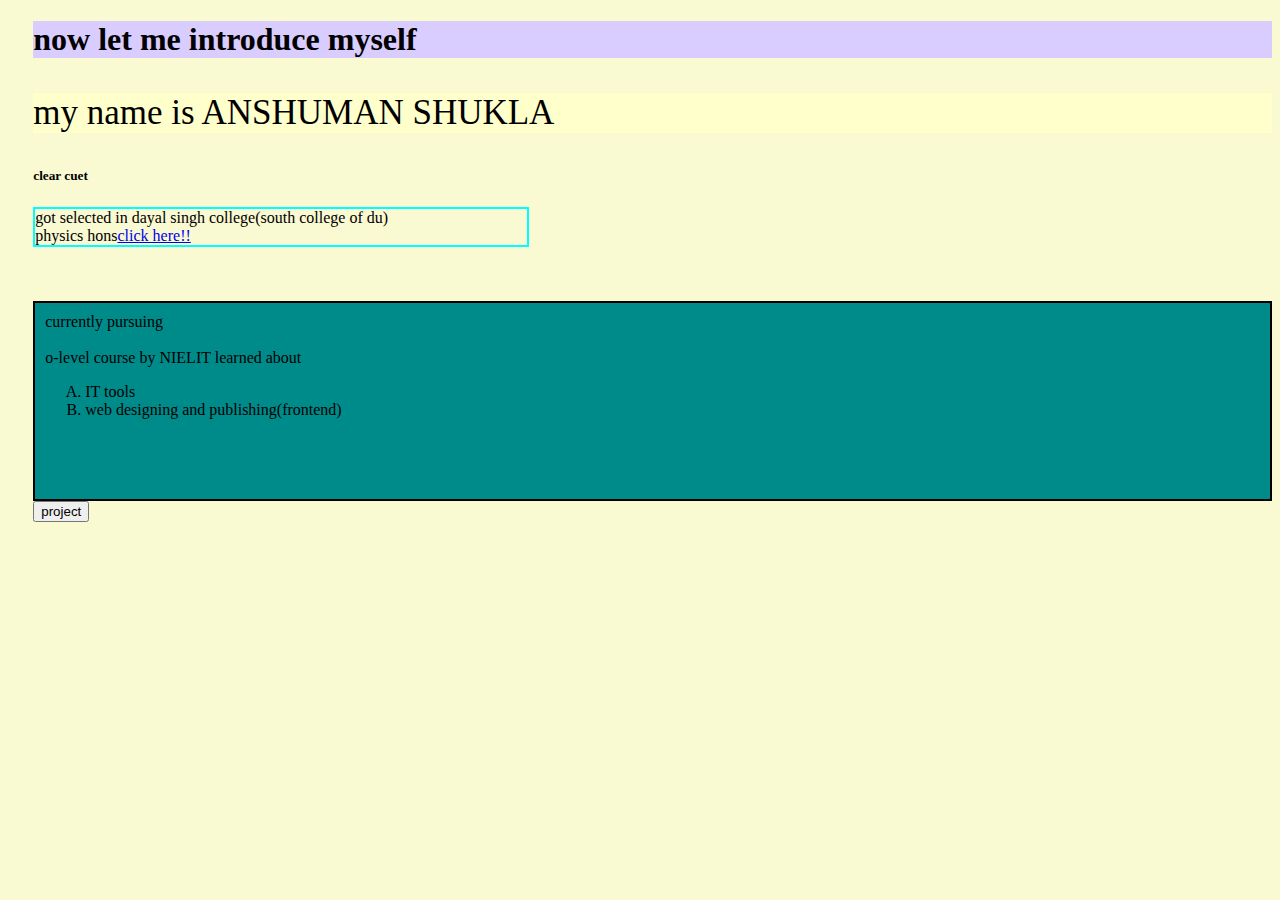
<file: Index.html>
<!DOCTYPE html>
<html lang="en">
<head>
    <meta charset="UTF-8">

    <title>Page title</title>
    <style>
        .container{
            border:2px solid black
        }
        
   h1{font-family:cursive;
   font-style:normal;
   background-color:hsl(255,100%,90%);
   }
       #lo{font-family:serif;
       background-color:rgb(255,255,204);
       font-size:35px;}
        #jukasta{font-color:pink;
        border:2px solid cyan;
        margin-right:60%;
        font-family:cursive;}
        #main{margin-left:2%;
        margin-top:10px;}
    </style>        
</head>

<body style="background-color:hsl(60,75%,90%);">
    <div id="main">
<h1>now let me introduce myself</h1>
<p id="lo">
    my name is ANSHUMAN SHUKLA
    
    </p>
    
<div id="jkarta"><h5> clear cuet </h5>
<div id="jukasta">got selected in dayal singh college(south college of du)
<div>physics hons<span><a href="./webdevelopment/3.3 image elements/goal1.png"  target="blank">click here!!</a></div>

      </div> </br></br></br>   
    <div  style="background-color:rgb(0,139,139);font-color:white;padding:10px;margin-left:20;border:2px solid black">currently pursuing<br><br>
    <div>o-level course by NIELIT
<SPAN>   learned about<ol type="A">
        <li> IT tools</li>
        <li>web designing and publishing(frontend)</li>
        </ol>
        
         </div> <br/><br/><br/>  
  
    
    </DIV>
     </div>
   <div   style="font-color:magenta;
   button-color:red;"><a href="index.html"><input type="button"  value="project"></a></div>
</body>
</html>
</file>
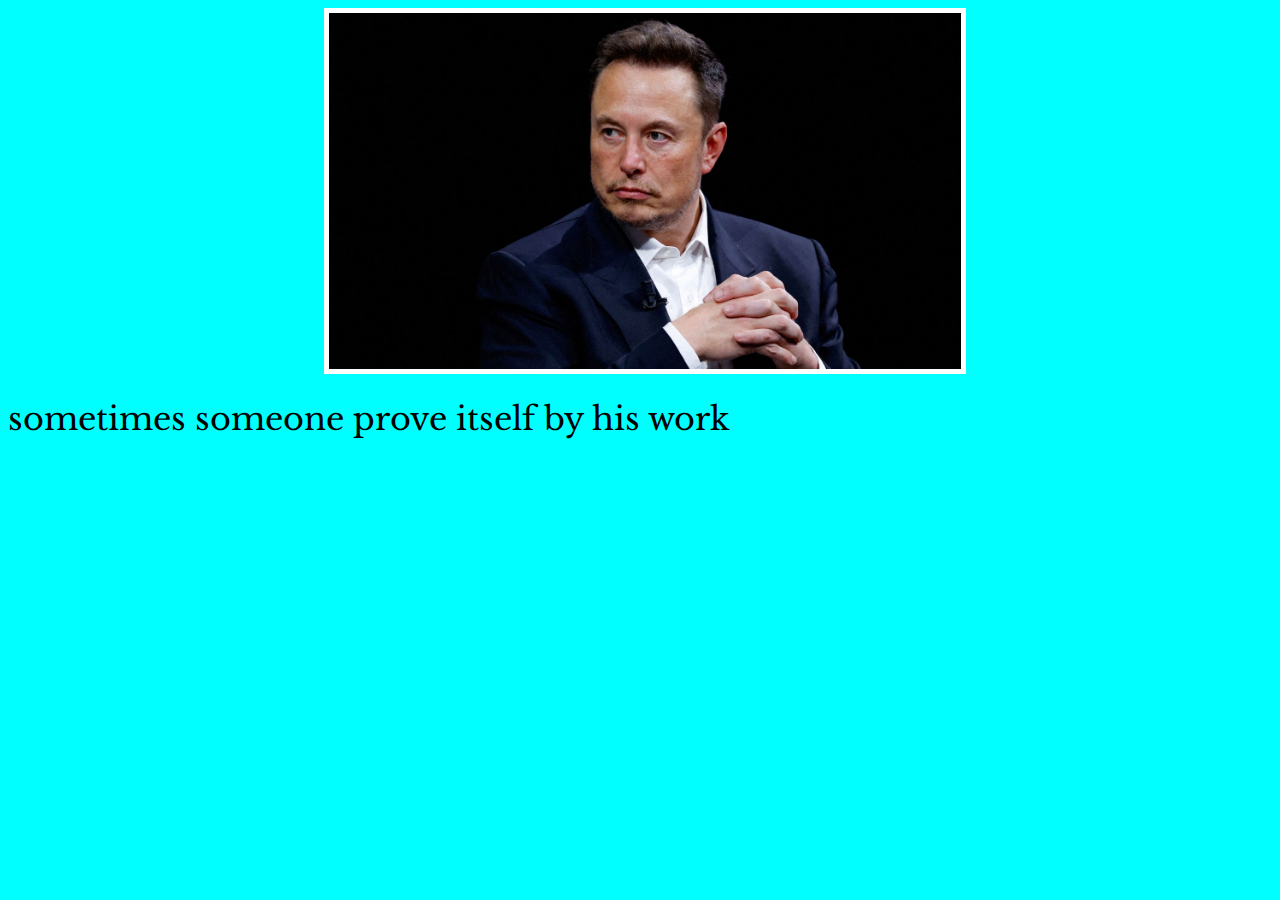
<file: index.html>
<!-- 
  TODO: Create a motivational post website.
Style it how ever you like. 
Look at the goal image for inspiration.
But it must have the following features:
1. The main h1 text should be using the Regular Libre Baskerville Font from Google Fonts:
                                      https://fonts.google.com/specimen/Libre+Baskerville
2. The text should be white and background black.
3. Add your own image into the images folder inside assets. It should have a 5px white border.
4. The text should be center aligned.
5. Create a div to contain the h1, p and img elements. Adjust the margins so that the image and text are centered on the page. 
  Hint: You horizontally center a div by giving it a width of 50% and a margin-left of 25%.
  Hint: Set the image to have a width of 100% so it fills the div. 
6. Read about the text-transform property on MDN docs to make the h1 uppercase with CSS.
  https://developer.mozilla.org/en-US/docs/Web/CSS/text-transform 
-->
<!DOCTYPE html>
<html lang="en">
<head>
    <link rel="stylesheet" href="style.css">
    <link rel="preconnect" href="https://fonts.googleapis.com">
<link rel="preconnect" href="https://fonts.gstatic.com" crossorigin>
<link  href="https://fonts.googleapis.com/css2?family=Libre+Baskerville:ital,wght@0,400;0,700;1,400&display=swap" rel="stylesheet">
    <meta charset="UTF-8">
    <title>project</title>
   <style>
       div>img{margin-left:25%;
           border:5px,solid,white;   
       
       
       }
       div>h1{font-color:white;
       font-weight:100;
       font-family:libre-baskerville;}
       
   </style>
</head>
<body style="background-color:cyan">
   <div><img src="musk.jpg" heigt="50%" width="50%" />
   <h1 id="para">sometimes someone  prove itself by his work 
   </h1> 
       
       
       </div>
</body>
</html>
</file>
<file: style.css>
#image{border:2px solid white;
       margin:25%;
       padding:5px;



}
#para{font-family: libre baskerville;
font-color:white;
align:centre;}
</file>
